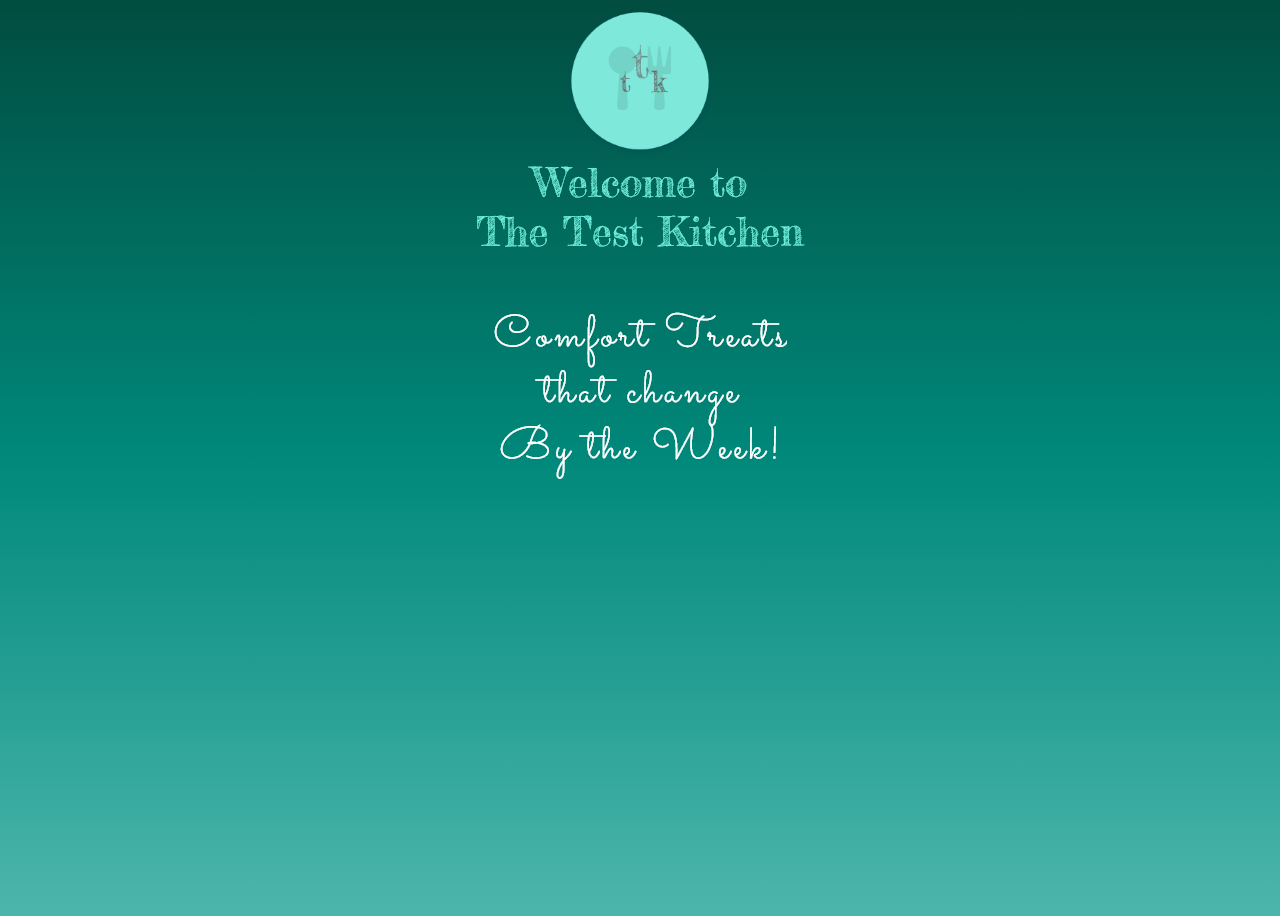
<file: index.html>
<!DOCTYPE html>
<html lang="en">
<head>
    <meta charset="UTF-8">
    <meta name="viewport" content="width=device-width, initial-scale=1.0">
    <title>Welcome to TTK</title>
    <link rel="stylesheet" href="welcome.css">
</head>
<body id="gradient">
    <!-- add background color and logo -->
    <img id="main-logo" src="TTKlogo.png" alt="TTK-logo" />
    <img id="welcome-text" src="Welcome toThe Test Kitchen.png" alt="Welcome to the Test Kitchen" />
    <img id="weekly-treats" src="Comfort Treatsthat changeBy the Week!.png" alt="weeklytreats" />

</body>
</html>
</file>
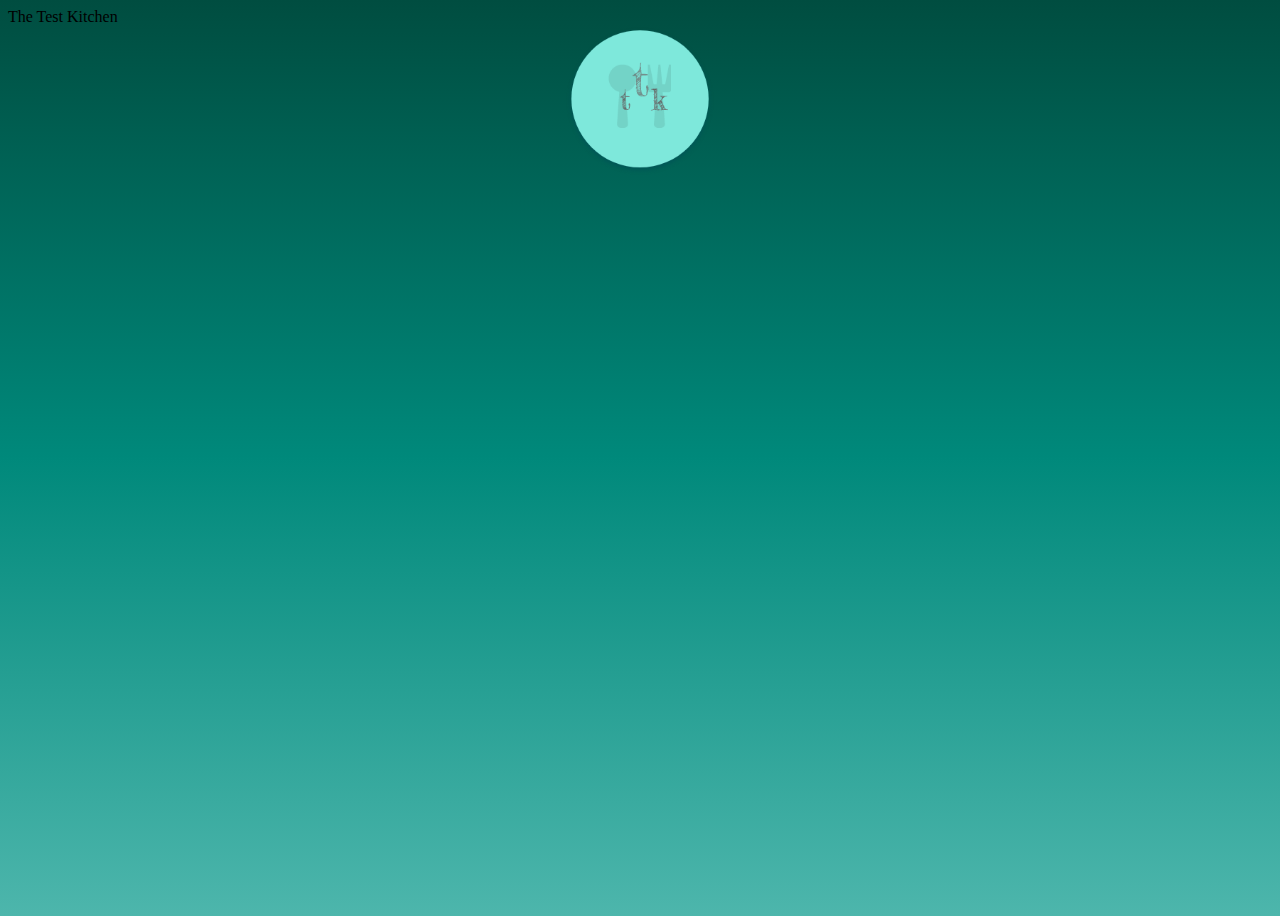
<file: welcome.html>
<!DOCTYPE html>
<html lang="en">
<head>
    <meta charset="UTF-8">
    <meta name="viewport" content="width=device-width, initial-scale=1.0">
    <title>Welcome to TTK</title>
    <link rel="stylesheet" href="welcome.css">
</head>
<body id="gradient">
    <!-- add background color and logo -->
    <div>The Test Kitchen</div>
    <img id="main-logo" src="TTKlogo.png" alt="TTK-logo" />

    
</body>
</html>
</file>
<file: welcome.css>
#gradient {
  background-image: linear-gradient(#004d40, #00897b, #4db6ac);
  background-repeat: no-repeat;
  height: 100vh;
}

#main-logo {
  display: block;
  margin-left: auto;
  margin-right: auto;
  margin-top: auto;
  height: 150px;
  width: 150px;
}

#welcome-text {
  display: block;
  margin-left: auto;
  margin-right: auto;
  margin-top: auto;
}

#weekly-treats {
  display: block;
  margin-left: auto;
  margin-right: auto;
  margin-top: 3em;
}
</file>
